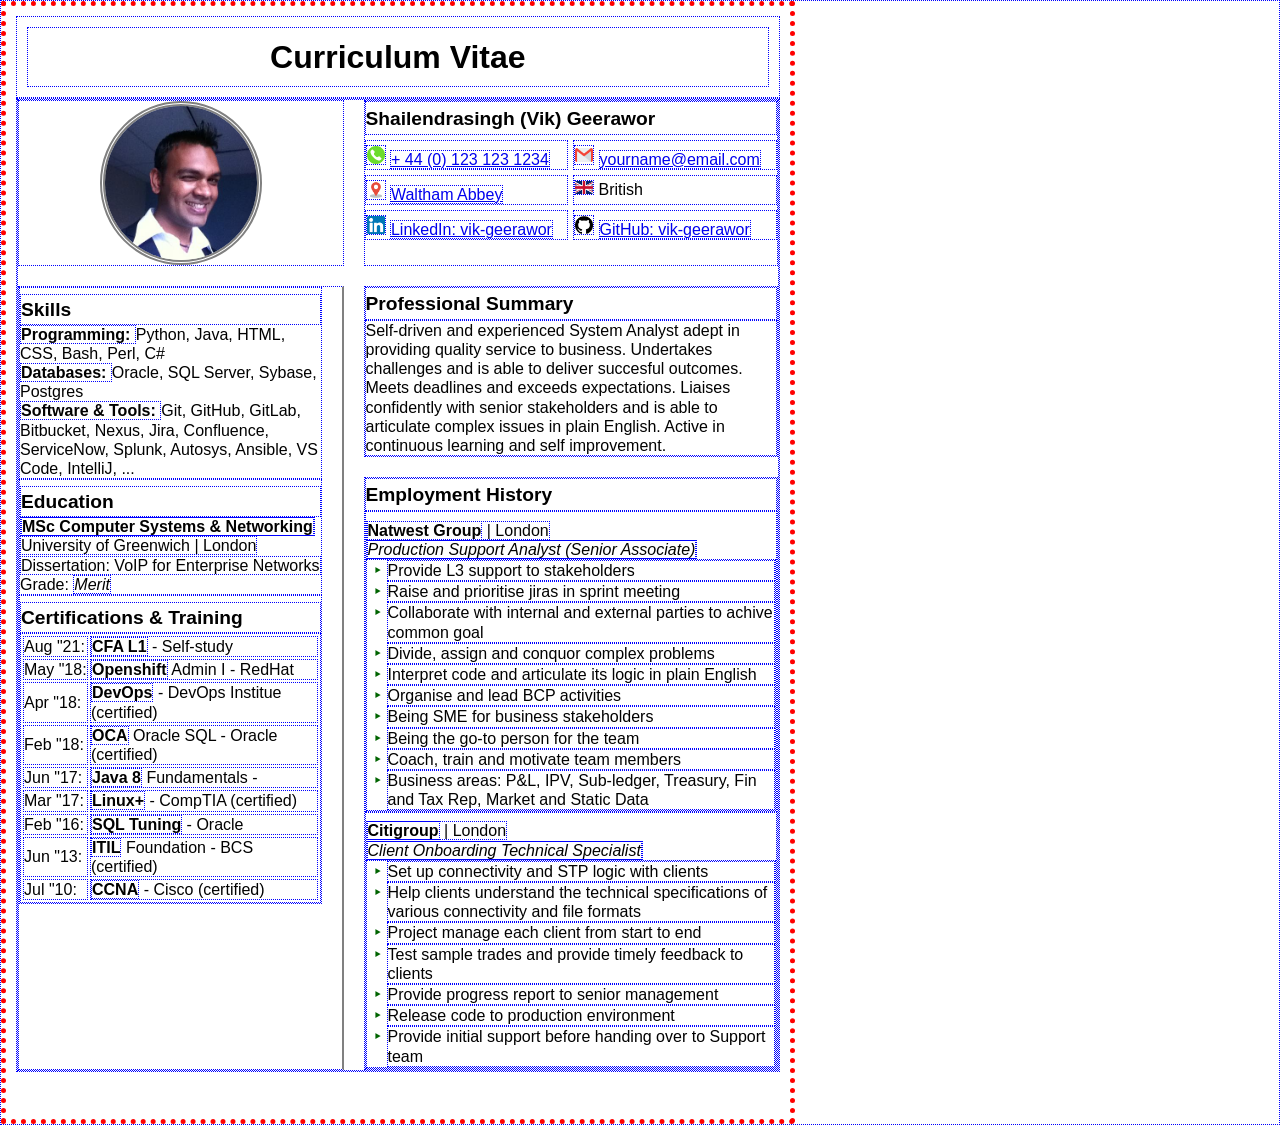
<file: index.html>
<!DOCTYPE html>
<html lang="en">
  <head>
    <meta charset="UTF-8" />
    <meta name="viewport" content="width=device-width, initial-scale=1.0" />
    <title>CV Data</title>
    <link rel="stylesheet" href="css/style.css" />
    <link rel="stylesheet" href="css/print.css" media="print" />
  </head>
  <body>
    <header>
      <h1>Curriculum Vitae</h1>
    </header>

    <main>
      <article class="container-main">
        <!-- Profile Picture -->
        <figure class="profile-pic-container">
          <!-- <h2>Profile Picture</h2> -->
          <img
            src="img/profile_pic_flip.png"
            alt="profile Picture"
            width="567"
            width="600"
          />
        </figure>

        <!-- Contacts -->
        <section class="contacts-container">
          <h2>Shailendrasingh (Vik) Geerawor</h2>
          <br />
          <div>
            <img
              src="img/tel_icon.png"
              alt="telephone"
              width="512"
              height="512"
              class="icon"
            />
            <a href="tel:+441231231234">+ 44 (0) 123 123 1234</a>
          </div>

          <div>
            <img
              src="img/email_icon2.png"
              alt="email"
              width="512"
              height="512"
              class="icon"
            />
            <a href="mailto:yourname@email.com">yourname@email.com</a>
          </div>

          <div>
            <img
              src="img/location.png"
              alt="location"
              width="512"
              height="512"
              class="icon"
            />
            <a href="https://maps.app.goo.gl/UabWNnaQu8K8p42MA"
              >Waltham Abbey</a
            >
          </div>

          <div>
            <img
              src="img/british_icon.png"
              alt="nationality"
              width="512"
              height="512"
              class="icon"
            />
            British
          </div>

          <div>
            <img
              src="img/linkedin.png"
              alt="linkedin"
              width="512"
              height="512"
              class="icon"
            />
            <a href="https://www.linkedin.com/in/vik-geerawor-16786330/"
              >LinkedIn: vik-geerawor</a
            >
          </div>

          <div>
            <img
              src="img/github_logo.png"
              alt="github logo"
              width="512"
              height="512"
              class="icon"
            />
            <a href="https://github.com/Vik-Geerawor">GitHub: vik-geerawor</a>
          </div>
        </section>

        <!-- Sidebar -->
        <aside class="sidebar">
          <div>
            <h2>Skills</h2>
            <strong>Programming: </strong>Python, Java, HTML, CSS, Bash, Perl,
            C# <br />
            <strong>Databases: </strong>Oracle, SQL Server, Sybase, Postgres
            <br />
            <strong>Software & Tools: </strong>Git, GitHub, GitLab, Bitbucket,
            Nexus, Jira, Confluence, ServiceNow, Splunk, Autosys, Ansible, VS
            Code, IntelliJ, ... <br />
          </div>
          <div>
            <h2>Education</h2>
            <span class="nowrap">
              <strong>MSc Computer Systems & Networking</strong>
            </span>
            <span class="nowrap"> University of Greenwich | London </span>
            <span class="nowrap">
              Dissertation: VoIP for Enterprise Networks
            </span>
            Grade: <em>Merit</em>
          </div>
          <div>
            <h2>Certifications & Training</h2>
            <table>
              <tr>
                <td>Aug "21:</td>
                <td><strong>CFA L1</strong> - Self-study</td>
              </tr>
              <tr>
                <td>May "18:</td>
                <td><strong>Openshift</strong> Admin I - RedHat</td>
              </tr>
              <tr>
                <td>Apr "18:</td>
                <td><strong>DevOps</strong> - DevOps Institue (certified)</td>
              </tr>
              <tr>
                <td>Feb "18:</td>
                <td><strong>OCA</strong> Oracle SQL - Oracle (certified)</td>
              </tr>
              <tr>
                <td>Jun "17:</td>
                <td><strong>Java 8</strong> Fundamentals -</td>
              </tr>
              <tr>
                <td>Mar "17:</td>
                <td><strong>Linux+</strong> - CompTIA (certified)</td>
              </tr>
              <tr>
                <td>Feb "16:</td>
                <td><strong>SQL Tuning</strong> - Oracle</td>
              </tr>
              <tr>
                <td>Jun "13:</td>
                <td><strong>ITIL</strong> Foundation - BCS (certified)</td>
              </tr>
              <tr>
                <td>Jul "10:</td>
                <td><strong>CCNA</strong> - Cisco (certified)</td>
              </tr>
            </table>
          </div>
        </aside>

        <!-- Professional Summary -->
        <section class="summary">
          <h2>Professional Summary</h2>
          <p>
            Self-driven and experienced System Analyst adept in providing
            quality service to business. Undertakes challenges and is able to
            deliver succesful outcomes. Meets deadlines and exceeds
            expectations. Liaises confidently with senior stakeholders and is
            able to articulate complex issues in plain English. Active in
            continuous learning and self improvement.
          </p>
        </section>

        <!-- Employment History -->
        <section class="employment">
          <h2>Employment History</h2>
          <div>
            <span class="nowrap">
              <strong>Natwest Group</strong> | London <br />
            </span>
            <span class="nowrap">
              <em>Production Support Analyst (Senior Associate)</em>
            </span>
            <ul>
              <li>Provide L3 support to stakeholders</li>
              <li>Raise and prioritise jiras in sprint meeting</li>
              <li>
                Collaborate with internal and external parties to achive common
                goal
              </li>
              <li>Divide, assign and conquor complex problems</li>
              <li>Interpret code and articulate its logic in plain English</li>
              <li>Organise and lead BCP activities</li>
              <li>Being SME for business stakeholders</li>
              <li>Being the go-to person for the team</li>
              <li>Coach, train and motivate team members</li>
              <li>
                Business areas: P&L, IPV, Sub-ledger, Treasury, Fin and Tax Rep,
                Market and Static Data
              </li>
            </ul>
          </div>
          <div>
            <span class="nowrap">
              <strong>Citigroup</strong> | London <br />
            </span>
            <span class="nowrap">
              <em>Client Onboarding Technical Specialist</em>
            </span>
            <ul>
              <li>Set up connectivity and STP logic with clients</li>
              <li>
                Help clients understand the technical specifications of various
                connectivity and file formats
              </li>
              <li>Project manage each client from start to end</li>
              <li>Test sample trades and provide timely feedback to clients</li>
              <li>Provide progress report to senior management</li>
              <li>Release code to production environment</li>
              <li>
                Provide initial support before handing over to Support team
              </li>
            </ul>
          </div>
        </section>
      </article>
    </main>

    <!-- <footer>
      <h2>Any Footer</h2>
    </footer> -->
  </body>
</html>
</file>
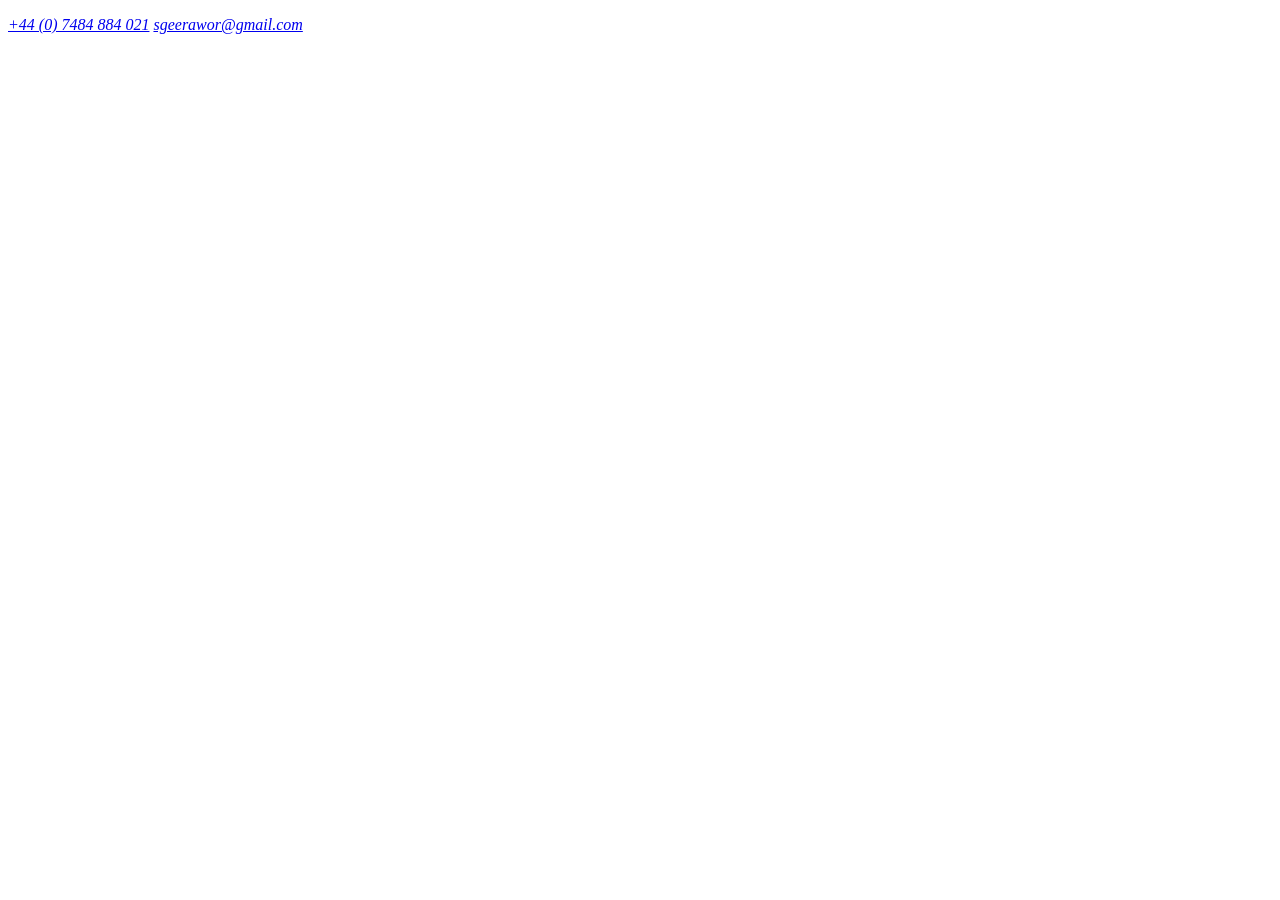
<file: cv.html>
<!DOCTYPE html>
<html lang="en">
  <head>
    <meta charset="UTF-8" />
    <meta name="viewport" content="width=device-width, initial-scale=1.0" />
    <title>My CV</title>
  </head>
  <body>
    <header class="header">
      <figure class="profile-picture"></figure>

      <address class="contacts">
        <a href="tel:+447484884021" class="tel">+44 (0) 7484 884 021</a>
        <a href="mailto:sgeerawor@gmail.com" class="email"
          >sgeerawor@gmail.com</a
        >
      </address>
    </header>
  </body>
</html>
</file>
<file: css/style.css>
/* Begin Reset */
* {
  margin: 0;
  padding: 0;
  box-sizing: border-box;
  border: 1px dotted blue;
}

figure > img {
  display: block;
}
/* End Reset */

.profile-pic-container {
  display: flex;
  flex-flow: row nowrap;
  justify-content: center;
  /* align-items: center; */
  gap: 20px;
}

figure > img {
  width: 50%;
  min-width: 100px;
  height: auto;
  border: 5px double gray;
  border-radius: 50%;
}

.icon {
  width: 20px;
  height: auto;
}

.sidebar {
  border-right: 2px solid gray;
}

.nowrap {
  white-space: nowrap;
}

.tab {
  padding-left: 1em;
}

.container-main {
  display: grid;
  grid-template-columns: 6fr 10fr;
  /* grid-template-columns: repeat(auto-fit, minmax(200px, 1fr)); */
  grid-template-areas:
    "picture contacts"
    "sidebar summary"
    "sidebar employment";
  gap: 20px;
}

article > section.profile-pic-container {
  grid-area: picture;
}

article > section.contacts-container {
  grid-area: contacts;
}

article > aside {
  grid-area: sidebar;
  padding-right: 20px;
}

article > section.summary {
  grid-area: summary;
}

article > section.employment {
  grid-area: employment;
}

.contacts-container {
  display: grid;
  grid-template-columns: 1fr 1fr;
  grid-template-areas:
    "name name"
    "tel email"
    "location nationality"
    "linkedin github";
  gap: 5px;
}

section.contacts-container h2 {
  grid-area: name;
}

section.contacts-container div:nth-child(3) {
  grid-area: tel;
}

section.contacts-container div:nth-child(4) {
  grid-area: email;
}

section.contacts-container div:nth-child(5) {
  grid-area: location;
}

section.contacts-container div:nth-child(6) {
  grid-area: nationality;
}

section.contacts-container div:nth-child(7) {
  grid-area: linkedin;
}

section.contacts-container div:nth-child(8) {
  grid-area: github;
}

body {
  font-family: Arial, Helvetica, sans-serif;
  width: 210mm;
  height: 297mm;
  line-height: 1.2;
  padding-left: 10px;
  padding-right: 10px;
  padding: 10px;
  border: 5px dotted red;
}

h1 {
  text-align: center;
  margin: 10px;
  padding: 10px;
}

h2 {
  font-size: 1.2rem;
  padding: 1% 0 1%;
}

div {
  padding: 2% 0 0;
}

tr > :first-child {
  width: 65px;
}

ul {
  padding-left: 20px;
}

li::marker {
  content: '‣ ';
  color: darkgreen
}
</file>
<file: css/print.css>
@media print {
  /* All your print styles go here */
  #header,
  #footer,
  #nav {
    display: none !important;
  }
}
</file>
